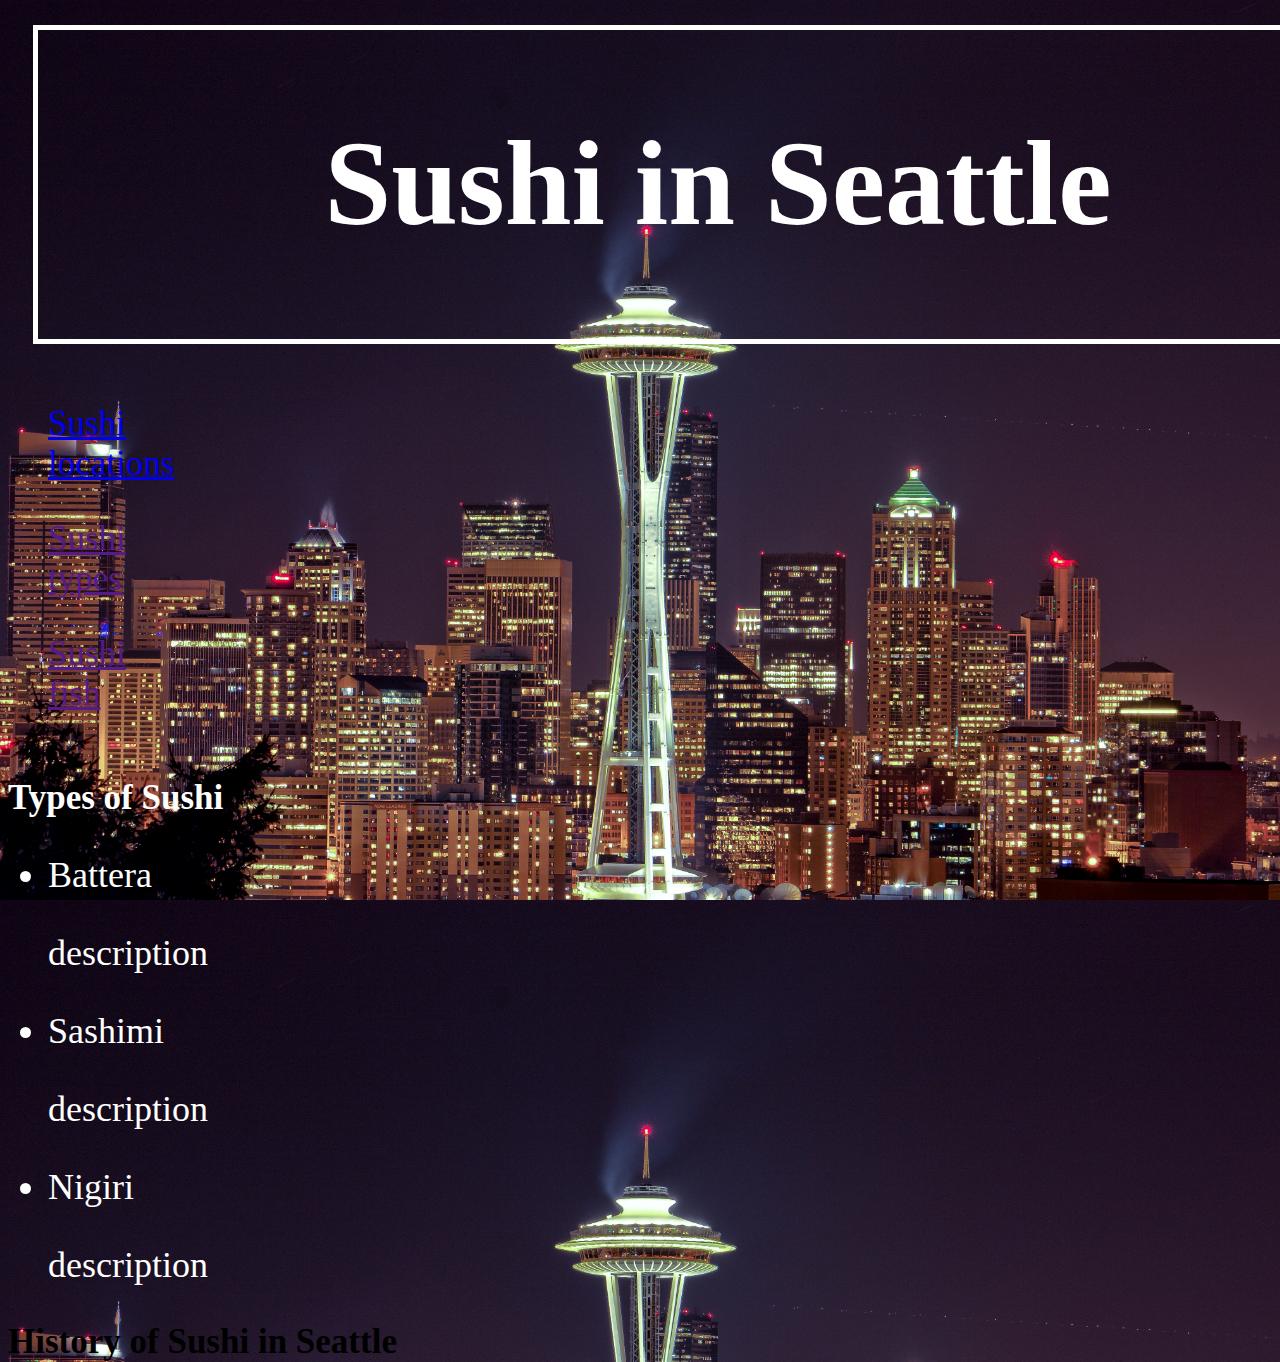
<file: index.html>
<html>
<head>
  <link href="index.css" type="text/css" rel="stylesheet">
<title>Sushi in Seattle</title>
</head>


<body background="spaceneedle.jpg">
<header>
  <h1>Sushi in Seattle</h1>
</header>
<nav>
<ul>
  <li><a href="location.html">Sushi locations</a>
    <p></p>
  </li>
  <li><a href="">Sushi types</a>
    <p></p>
  </li>
  <li><a href="">Sushi fish</a>
    <p></p>
  </li>
</ul>
</nav>


<article>
  <section>
  <h2>Types of Sushi</h2>
  <ul>
<li>Battera
  <p>description</p>
</li>
<li>
  Sashimi
  <p>description</p>
</li>
<li>
  Nigiri
  <p>description</p>
</li>
  </ul>
</article>
<article>
  <h2>History of Sushi in Seattle</h2>
  <p></p>
</article>
</section>
</body>
</html>
</file>
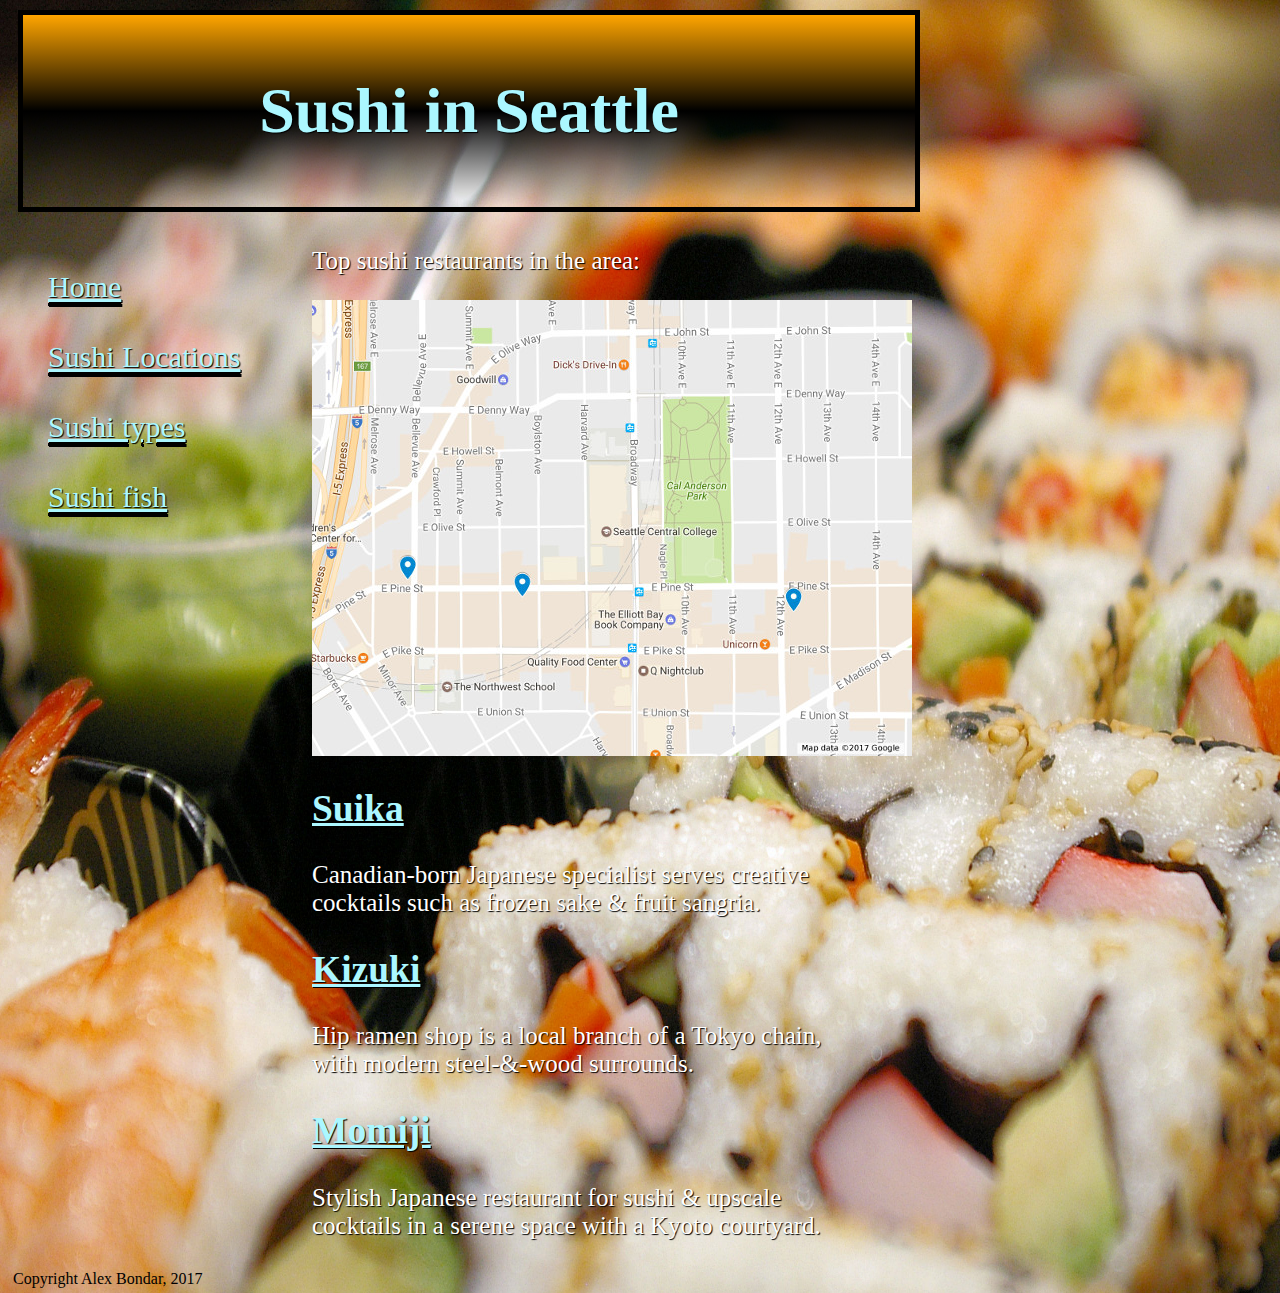
<file: location.html>
<html>
<head>
  <title>Sushi in Seattle</title>
  <link href="location.css" type="text/css" rel="stylesheet"
  <body>
    <header>
    <h1>Sushi in Seattle</h1>
  </header>
  <nav>
    <ul>
      <li>
        <a href="index.html">Home</a>
      </li>
      <li>
        <a href="location.html">Sushi Locations</a>
      </li>
      <li>
        <a href="types.html">Sushi types</a>
      </li>
      <li>
        <a href="fish.html">Sushi fish</a>
      </li>
    </ul>
  </nav>
  <section>
    <p>Top sushi restaurants in the area:</p>
    <img src="restaurants.jpeg"
    <article>
      <h2><a href="http://suikaseattle.com/">Suika</a></h2>
      <p>Canadian-born Japanese specialist serves creative cocktails such as frozen sake & fruit sangria.</p>
    </article>
      <article>
    <h2><a href="http://www.kizuki.com/">Kizuki</a></h2>
    <p>Hip ramen shop is a local branch of a Tokyo chain, with modern steel-&-wood surrounds.</p>
  </article>
  <article>
    <h2> <a href="http://www.momijiseattle.com/">Momiji</a></h2>
    <p>Stylish Japanese restaurant for sushi & upscale cocktails in a serene space with a Kyoto courtyard.</p>
  </section>
  <footer>
    Copyright Alex Bondar, 2017
  </footer>
  </body>
  </html>
</file>
<file: index.css>
/* Note to students: Some properties are given to you to fill out,
others you can modify as they stand, and if you have time,
there are definitely some properties you should add!*/

    html {
      height: 100%;
    }

    body {
      background-size: cover;
      height: 100%;
    }

    header {
        width: 100%;
        text-align: center;
        border: 5px solid;
        border-color: white;
        padding: 5px;
        font-family: impact;
        font-size: 60px;
        color: white;
        display: block;
        width: 1350px;
        margin: 25px;
    }
    nav {
        font-family: georgia;
        font-size: 35px;
        color: white;
        line-height:;
        align: left;
        background-color:;
        width:125px;
        display: inline-block;
        vertical-align: top;
    }

    article {
        font-family: georgia;
        align: left;
    }
    nav ul {
        list-style-type: none;
    }
    a {
        color: ;
    }

    h2 {
      font-size: 35px;
      align: center;
    }

    section {
        font-family: georgia;
        font-size: 36px;
        align: center;
        color: white;
    }



    aside {
      width: 125px;
      display: inline-block;
      vertical-align: top;
      background-color:;
      font-size: ;
    }
    aside ul {
        list-style-type: none;
    }
    footer {
        width: 790px;
        background-color:;
        text-align:;
        padding:5px;
        display: block;
    }
</file>
<file: location.css>
/* Note to students: Some properties are given to you to fill out,
others you can modify as they stand, and if you have time,
there are definitely some properties you should add!*/

    html {
      height: 100%;
      background: url(Western_Sushi.jpg);
      background-size: 1500px 1500px,auto;
    }
      body {
       height: 100%;
    }

    header {
        background: linear-gradient(orange, black, transparent);
        color: #ABF7FF;
        padding:16px;
        margin: 10px;
        border: 5px solid #000000;
        text-align: center;
        font-size: 32px;
        text-shadow: 1px 1px 1px #000;
        display: block;
        width: 860px;
    }
    nav {
        line-height: 70px;
        background-color:;
        width:300px;
        display: inline-block;
        vertical-align: top;
        font-size: 30px;
        text-shadow: 1px 1px 1px #000;
        text-decoration: underline;
        text-decoration-style: double;
    }
    nav ul {
        list-style-type: none;
    }
    a {
        color: ABF7FF;
    }
    section {
        width: 516px;
        display: inline-block;
        color: #FFFFFF;
        font-size: 25px;
        text-shadow: 1px 1px 1px #000;
    }
.greyBackground {
  background-color: #999999;
}
  )
    aside {
      width: 125px;
      display: inline-block;
      vertical-align: top;
      background-color:;
      font-size: ;
    }
    aside ul {
        list-style-type: none;
    }
    footer {
        width: 790px;
        background-color:;
        text-align:;
        padding:5px;
        display: block;
}
</file>
